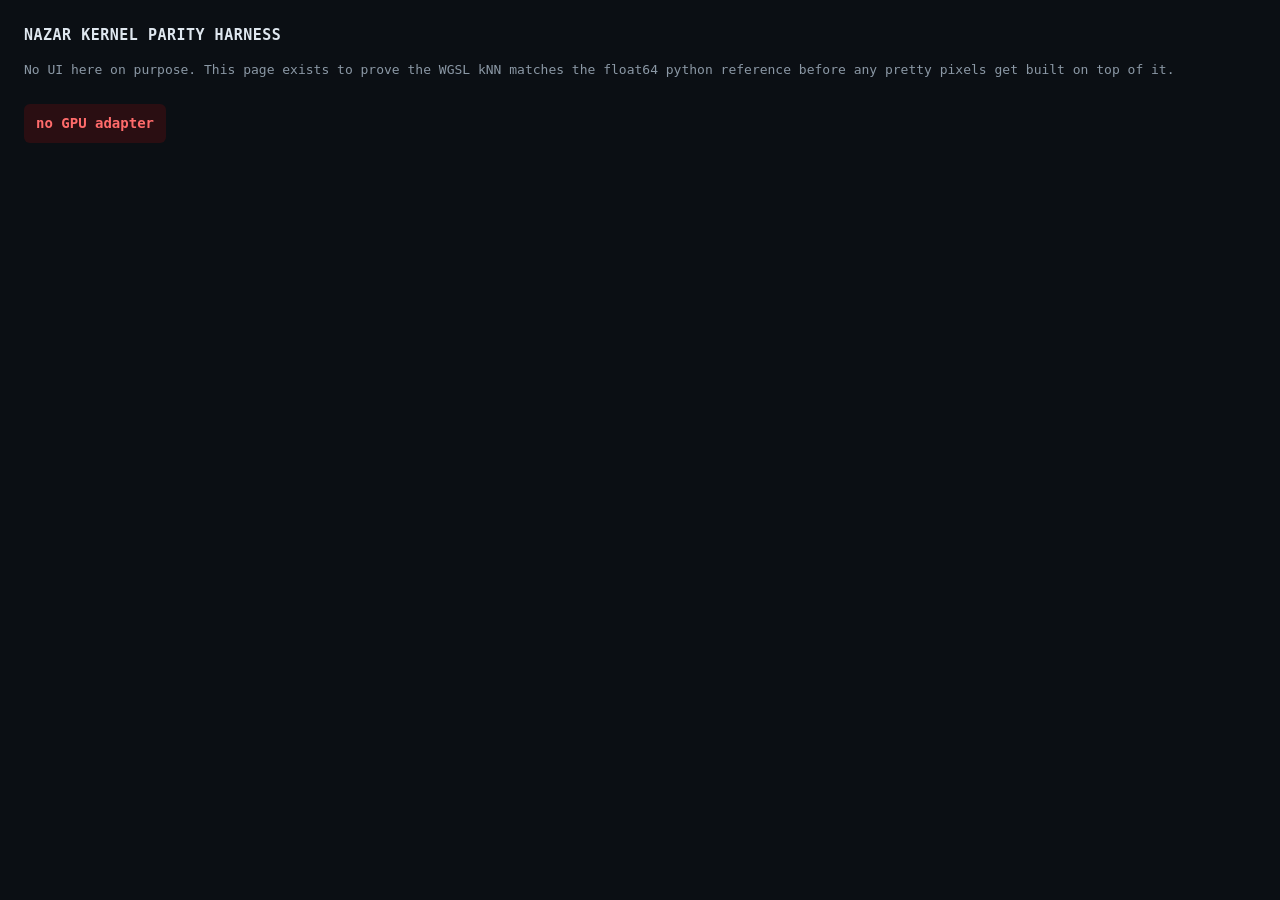
<file: web/harness/index.html>
<!DOCTYPE html>
<html lang="en">
<head>
<meta charset="utf-8">
<title>Nazar kernel parity harness</title>
<style>
  body { background:#0b0f14; color:#dfe7ef; font:13px/1.5 ui-monospace,Menlo,Consolas,monospace; margin:24px; }
  h1 { font-size:15px; letter-spacing:.5px; }
  table { border-collapse:collapse; margin:14px 0; font-size:12px; }
  th,td { border:1px solid #1e2a37; padding:4px 9px; text-align:right; }
  th { color:#8b98a5; font-weight:500; }
  td.name { text-align:left; color:#dfe7ef; }
  .pass { color:#37d67a; }
  .fail { color:#ff6b6b; font-weight:600; }
  .muted { color:#8b98a5; }
  #verdict { font-size:14px; margin:12px 0; padding:9px 12px; border-radius:6px; display:inline-block; }
  pre { color:#8b98a5; white-space:pre-wrap; }
</style>
</head>
<body>
<h1>NAZAR KERNEL PARITY HARNESS</h1>
<p class="muted">No UI here on purpose. This page exists to prove the WGSL kNN matches the float64
python reference before any pretty pixels get built on top of it.</p>
<div id="verdict"></div>
<div id="out"></div>
<pre id="log"></pre>

<script type="module">
const log = (s) => { document.getElementById("log").textContent += s + "\n"; };
const TAG = new URLSearchParams(location.search).get("tag") || "leather_resnet50_c10";

// the reference ships fp16 for the web, but parity is checked in f32 first so a
// mismatch means the kernel is wrong rather than the quantisation being lossy
async function main() {
  if (!navigator.gpu) { fail("no WebGPU in this browser"); return; }
  const adapter = await navigator.gpu.requestAdapter();
  if (!adapter) { fail("no GPU adapter"); return; }
  const device = await adapter.requestDevice();
  device.addEventListener?.("uncapturederror", (e) => log("GPU error: " + e.error.message));

  log("adapter: " + (adapter.info?.description || adapter.info?.vendor || "unknown"));
  log("maxStorageBufferBindingSize: " + (adapter.limits.maxStorageBufferBindingSize / 1e6).toFixed(0) + " MB");

  const [bankBuf, goldens, side, wgsl] = await Promise.all([
    fetch(`../../artifacts/bank_${TAG}.f32.bin`).then(r => r.arrayBuffer()),
    fetch(`../../artifacts/goldens_${TAG}.json`).then(r => r.json()),
    fetch(`../../artifacts/sidecar_${TAG}.json`).then(r => r.json()),
    fetch("../kernels/knn.wgsl").then(r => r.text()),
  ]);

  const D = side.bank.dims, N = side.bank.rows;
  log(`bank ${N} x ${D}  (${(bankBuf.byteLength/1e6).toFixed(1)} MB f32)`);
  log(`backbone ${side.provenance.backbone}  weights ${side.provenance.weights_sha256.slice(0,12)}`);
  log(`goldens: ${goldens.length}`);
  if (bankBuf.byteLength !== N * D * 4) { fail("bank byte length does not match the sidecar"); return; }

  const bank = new Float32Array(bankBuf);
  const Q = goldens.length;
  const queries = new Float32Array(Q * D);
  goldens.forEach((g, i) => queries.set(g.query, i * D));

  const mk = (data, usage) => {
    const b = device.createBuffer({ size: data.byteLength, usage, mappedAtCreation: true });
    new (data.constructor)(b.getMappedRange()).set(data);
    b.unmap();
    return b;
  };
  const S = GPUBufferUsage.STORAGE | GPUBufferUsage.COPY_DST | GPUBufferUsage.COPY_SRC;
  const bankGPU = mk(bank, GPUBufferUsage.STORAGE);
  const qGPU = mk(queries, GPUBufferUsage.STORAGE);

  // readback liveness: prefill with a sentinel. if it survives, the kernel never
  // wrote and we would otherwise be reading our own initial values back as if
  // they were results. Inkwell already shipped with exactly this bug once.
  const SENTINEL = -12345.0;
  const minGPU = mk(new Float32Array(Q).fill(SENTINEL), S);
  const idxGPU = mk(new Uint32Array(Q).fill(0xDEADBEEF), S);
  const params = mk(new Uint32Array([N, Q, D, 0]),
                    GPUBufferUsage.UNIFORM | GPUBufferUsage.COPY_DST);

  const mod = device.createShaderModule({ code: wgsl });
  const info = await mod.getCompilationInfo();
  info.messages.forEach(m => log(`shader ${m.type}: ${m.message}`));

  const pipe = device.createComputePipeline({ layout: "auto", compute: { module: mod, entryPoint: "knn" } });
  const bind = device.createBindGroup({ layout: pipe.getBindGroupLayout(0), entries: [
    { binding: 0, resource: { buffer: bankGPU } },
    { binding: 1, resource: { buffer: qGPU } },
    { binding: 2, resource: { buffer: minGPU } },
    { binding: 3, resource: { buffer: idxGPU } },
    { binding: 4, resource: { buffer: params } },
  ]});

  const run = () => {
    const enc = device.createCommandEncoder();
    const p = enc.beginComputePass();
    p.setPipeline(pipe); p.setBindGroup(0, bind);
    p.dispatchWorkgroups(Q);
    p.end();
    device.queue.submit([enc.finish()]);
  };

  run();
  await device.queue.onSubmittedWorkDone();
  const t0 = performance.now();
  run();
  await device.queue.onSubmittedWorkDone();
  const ms = performance.now() - t0;

  const read = async (buf, Type, n) => {
    const dst = device.createBuffer({ size: n * Type.BYTES_PER_ELEMENT,
      usage: GPUBufferUsage.COPY_DST | GPUBufferUsage.MAP_READ });
    const enc = device.createCommandEncoder();
    enc.copyBufferToBuffer(buf, 0, dst, 0, n * Type.BYTES_PER_ELEMENT);
    device.queue.submit([enc.finish()]);
    await dst.mapAsync(GPUMapMode.READ);
    const v = new Type(dst.getMappedRange()).slice();
    dst.unmap(); dst.destroy();
    return v;
  };
  const gotMin = await read(minGPU, Float32Array, Q);
  const gotIdx = await read(idxGPU, Uint32Array, Q);

  if (gotMin.some(v => v === SENTINEL)) { fail("SENTINEL SURVIVED: the kernel never wrote. Any 'parity' below would be fiction."); return; }
  log(`sentinel cleared, kernel really ran. ${Q} queries x ${N} bank rows in ${ms.toFixed(1)} ms`);
  log(`~${((2*Q*N*D)/ms/1e6).toFixed(1)} GFLOP/s`);

  // tolerance: bank and query are f32 here, accumulation is f32 over D=1536
  // terms, so worst case error grows like sqrt(D)*eps*scale. this is a derived
  // bound, not a number tuned until the table went green.
  const EPS = 1.1920929e-7;
  let rows = "", nFail = 0;
  for (let i = 0; i < Q; i++) {
    const g = goldens[i], e = g.expect;
    const tol = Math.max(1e-4, Math.sqrt(D) * EPS * Math.max(1, e.min_distance) * 8);
    const dd = Math.abs(gotMin[i] - e.min_distance);
    const idxOk = gotIdx[i] === e.argmin || dd < tol;  // ties may pick either row
    const ok = dd < tol && idxOk;
    if (!ok) nFail++;
    rows += `<tr><td class="name">${g.name}</td>
      <td>${e.min_distance.toFixed(6)}</td><td>${gotMin[i].toFixed(6)}</td>
      <td>${dd.toExponential(2)}</td><td>${tol.toExponential(1)}</td>
      <td>${e.argmin}</td><td>${gotIdx[i]}</td>
      <td class="${ok ? "pass" : "fail"}">${ok ? "pass" : "FAIL"}</td></tr>`;
  }
  document.getElementById("out").innerHTML = `<table>
    <tr><th>golden</th><th>expected d</th><th>got d</th><th>|diff|</th><th>tol</th>
        <th>exp idx</th><th>got idx</th><th>verdict</th></tr>${rows}</table>`;

  const v = document.getElementById("verdict");
  if (nFail === 0) {
    v.className = "pass"; v.style.background = "#0e2a1a";
    v.textContent = `PARITY PASS: ${Q}/${Q} goldens match the float64 reference`;
  } else {
    v.className = "fail"; v.style.background = "#2a0e12";
    v.textContent = `PARITY FAIL: ${nFail}/${Q} goldens disagree. Do not build UI on this.`;
  }
}
function fail(m) {
  const v = document.getElementById("verdict");
  v.className = "fail"; v.style.background = "#2a0e12"; v.textContent = m;
}
main().catch(e => { fail("crashed: " + e.message); log(e.stack); });
</script>
</body>
</html>
</file>
